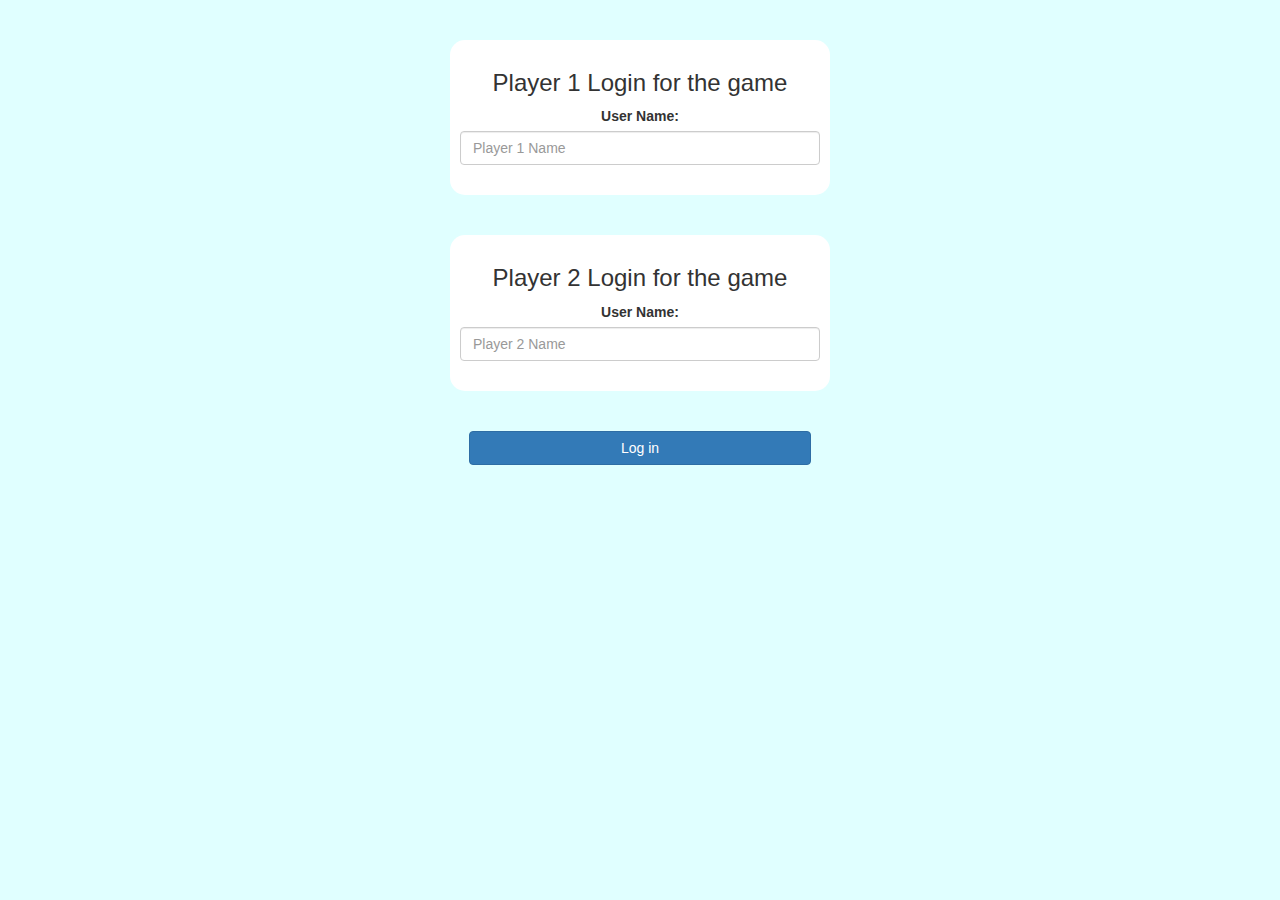
<file: index.html>
<!DOCTYPE html>
<html>
<head>
	<title>Guess The Word</title>

<meta name="viewport" content="width=device-width, initial-scale=1">
<link rel="stylesheet" href="https://maxcdn.bootstrapcdn.com/bootstrap/3.4.0/css/bootstrap.min.css">
<script src="https://ajax.googleapis.com/ajax/libs/jquery/3.4.1/jquery.min.js"></script>
<script src="https://maxcdn.bootstrapcdn.com/bootstrap/3.4.0/js/bootstrap.min.js"></script>
<link rel="stylesheet" type="text/css" href="game.css">

<script src="game_login.js"></script>
</head>
<body>
	<br>
	<br>

	<center>
	<div class="container">
<div class="col-lg-4 col-sm-8 col-xs-11 login_div1">
<h3>Player 1 Login for the game</h3>
<label>User Name:</label>
<input type="text" id="player1_name_input" class="form-control" placeholder="Player 1 Name">
<br>
</div>


<br>
<br>


<div class="col-lg-4 col-sm-8 col-xs-11 login_div2">
	<h3>Player 2 Login for the game</h3>
	<label>User Name:</label>
	<input type="text" id="player2_name_input" class="form-control" placeholder="Player 2 Name">
	<br>
</div>

<br>
<br>
<button style="width:30%;" class="btn btn-primary" onclick="addUser();">Log in</button>

</div>
</center>



</body>
</html>
</file>
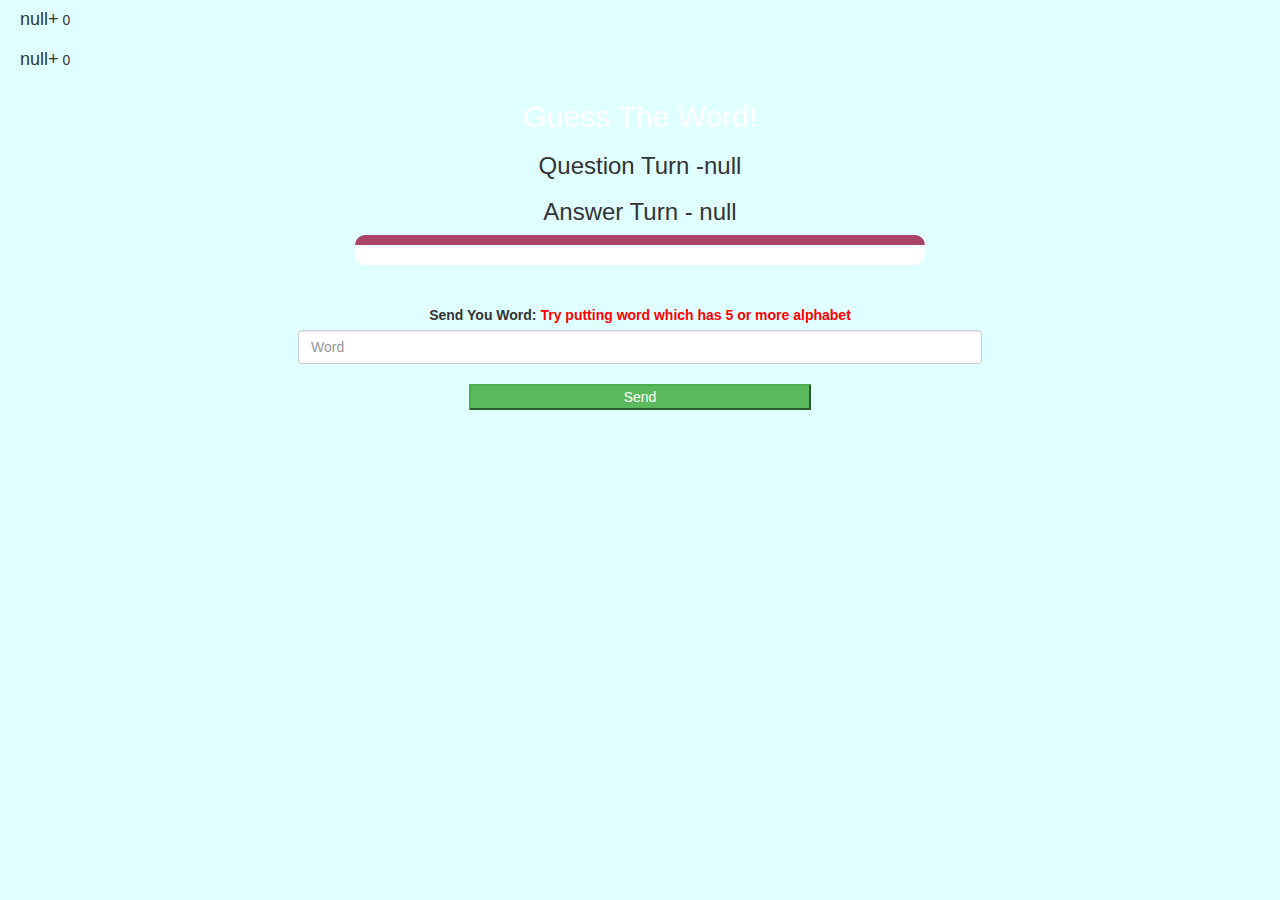
<file: game_page.html>
<!DOCTYPE html>
<html>
<head>
	<title>Guess The Word</title>

<meta name="viewport" content="width=device-width, initial-scale=1">
<link rel="stylesheet" href="https://maxcdn.bootstrapcdn.com/bootstrap/3.4.0/css/bootstrap.min.css">
<script src="https://ajax.googleapis.com/ajax/libs/jquery/3.4.1/jquery.min.js"></script>
<script src="https://maxcdn.bootstrapcdn.com/bootstrap/3.4.0/js/bootstrap.min.js"></script>

<link rel="stylesheet" type="text/css" href="game.css">
</head>
<body>
	<h4 id="player1_name"></h4> <span id="player1_score"></span>
<br>
<h4 id="player2_name"></h4>   <span id="player2_score"></span>

<div class="container">
	<center>
		<h2 style="color: white;">Guess The Word!</h2>
         <h3 id="player_question"></h3>
		 <h3 id="player_answer"></h3>
        <div id="output" class="col-lg-6"> </div>
		<br>
		<br>
		<label>Send You Word: <b style="color: red">Try putting word which has 5 or more alphabet
		</b>
	   </label>
         <input type="text" id="word"  class="form-control" placeholder="Word">
		<br>
        <button onclick="send()" class="btn-success" style="width: 30%;">Send</button>
	</center>
</div>

<script src="game_page.js"></script
</body>
</html>
</file>
<file: game.css>
body
{
	background: lightcyan;
}

	.login_div1 , .login_div2
	{
		background: white;
		padding: 10px;
		float: none;
		border-radius: 15px;
	}


#player1_name , #player2_name
{
	display: inline-block;
	margin-left: 20px;
}
#word
{
	width: 60%;
}
#word_display
{
	letter-spacing: 5px;
}
#output
{
background: white;
border-radius: 10px;
border-top: 10px solid #AA4465;
padding: 10px;
float: none;
text-align: left;
}
</file>
